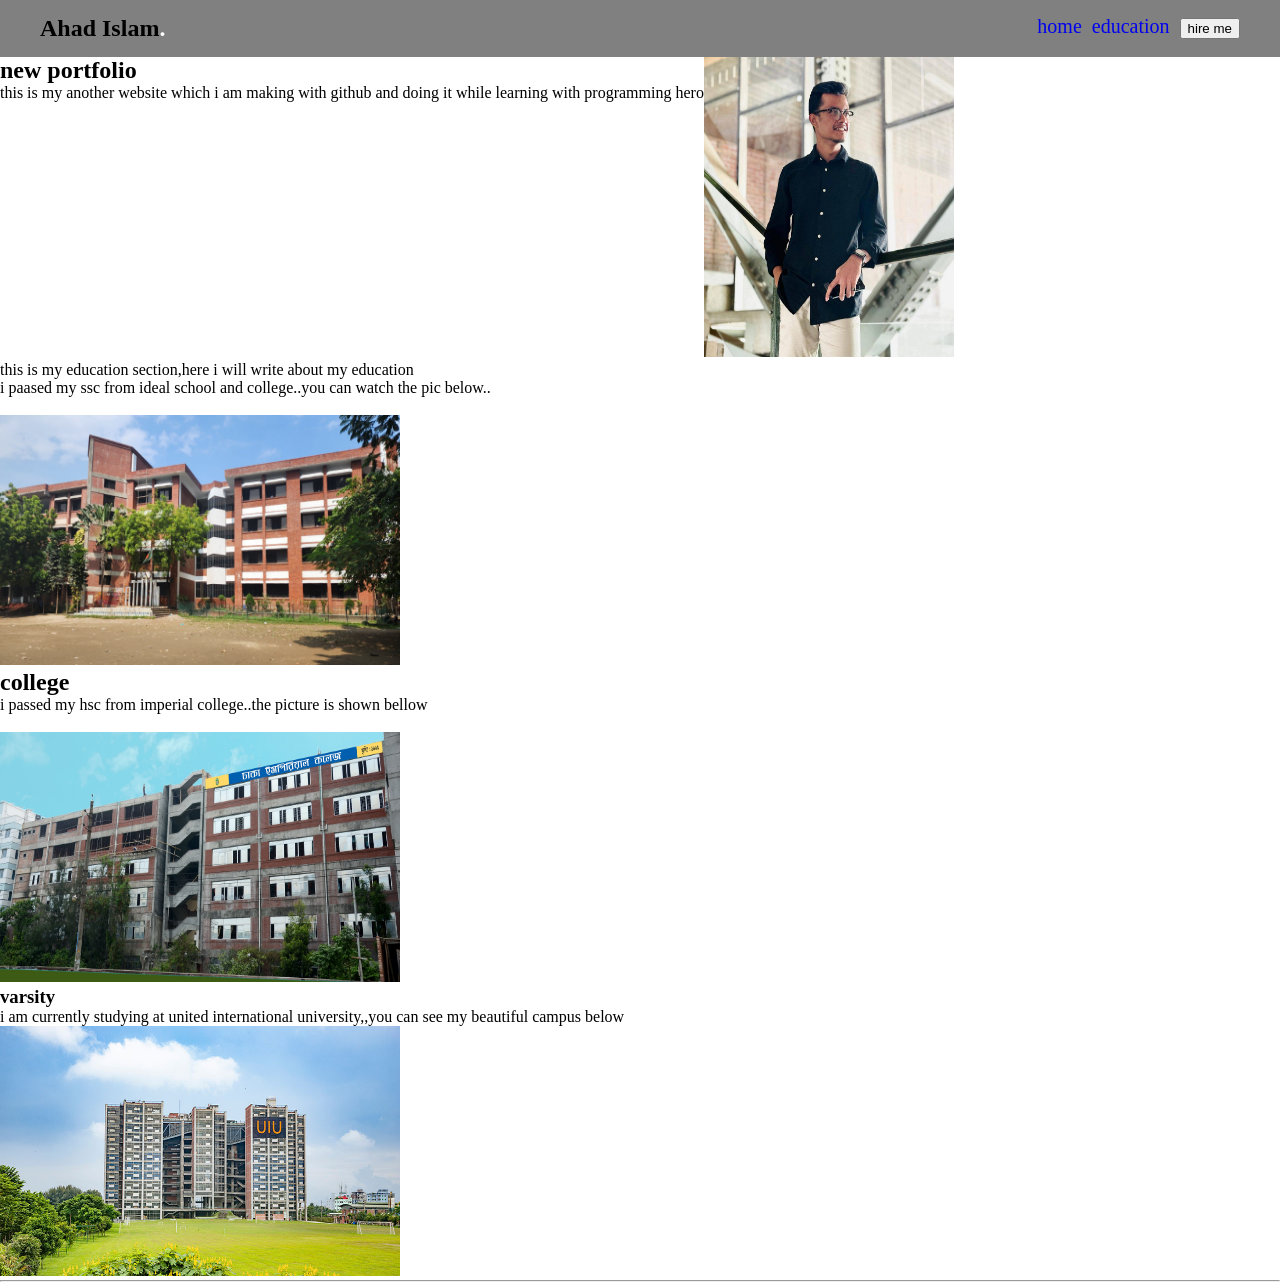
<file: index.html>
<!DOCTYPE html>
<html lang="en">

<head>
    <meta charset="UTF-8">
    <meta name="viewport" content="width=device-width, initial-scale=1.0">
    <title>portfoilo</title>
    <link rel="stylesheet" href="/style.css">
</head>

<body>

    <header>
        <!-- navigation -->
        <nav>
            <h2>Ahad Islam<span style="color: white;">.</span></h2>
            <ul>
                <li><a href="#home">home</a></li>
                <li><a href="#education">education</a></li>
                <li><button>hire me</button></li>
            </ul>
        </nav>

    </header>


    <main>

        <!-- home -->
        <section id="home">
            <div id="hero left">
                <h1>new portfolio</h1>
                <p>this is my another website which i am making with github and doing it while learning with programming
                    hero</p>
            </div>
            <div id="hero right">
                <img src="my pic.jpg" alt="my pic" height="300px" , width="250px"><br>
            </div>
        </section>


        <!-- education -->
        <section id="education">
            <p>this is my education section,here i will write about my education</p>
            <div>
                <p>i paased my ssc from ideal school and college..you can watch the pic below..</p> <br>
                <img src="isc.jpg" alt="isc" height="250px" , width="400px">

                <h2>college</h2>
                <p>i passed my hsc from imperial college..the picture is shown bellow</p><br>
                <img src="dic.jpg" alt="dic" height="250px" , width="400px">

                <h3>varsity</h3>
                <p>i am currently studying at united international university,,you can see my beautiful campus below</p>
                <img src="uiu.jpg" alt="uiu" height="250px" , width="400px">


            </div>

        </section>

        <hr>
    </main>

    <footer id="contact">


    </footer>
</body>

</html>
</file>
<file: style.css>
*{
    margin: 0;
}

header{
    background-color: gray;
}
nav{
    background-color: gray;
    display: flex;
    justify-content: space-between;
    max-width: 1200px;
    margin: auto;
    padding: 15px;
}

nav ul{
    display: flex;
    list-style: none;
    gap: 10px;
    font-size: 20px;

}

nav ul a{
    text-decoration: none;
}

#home{
    display: flex;

}
</file>
